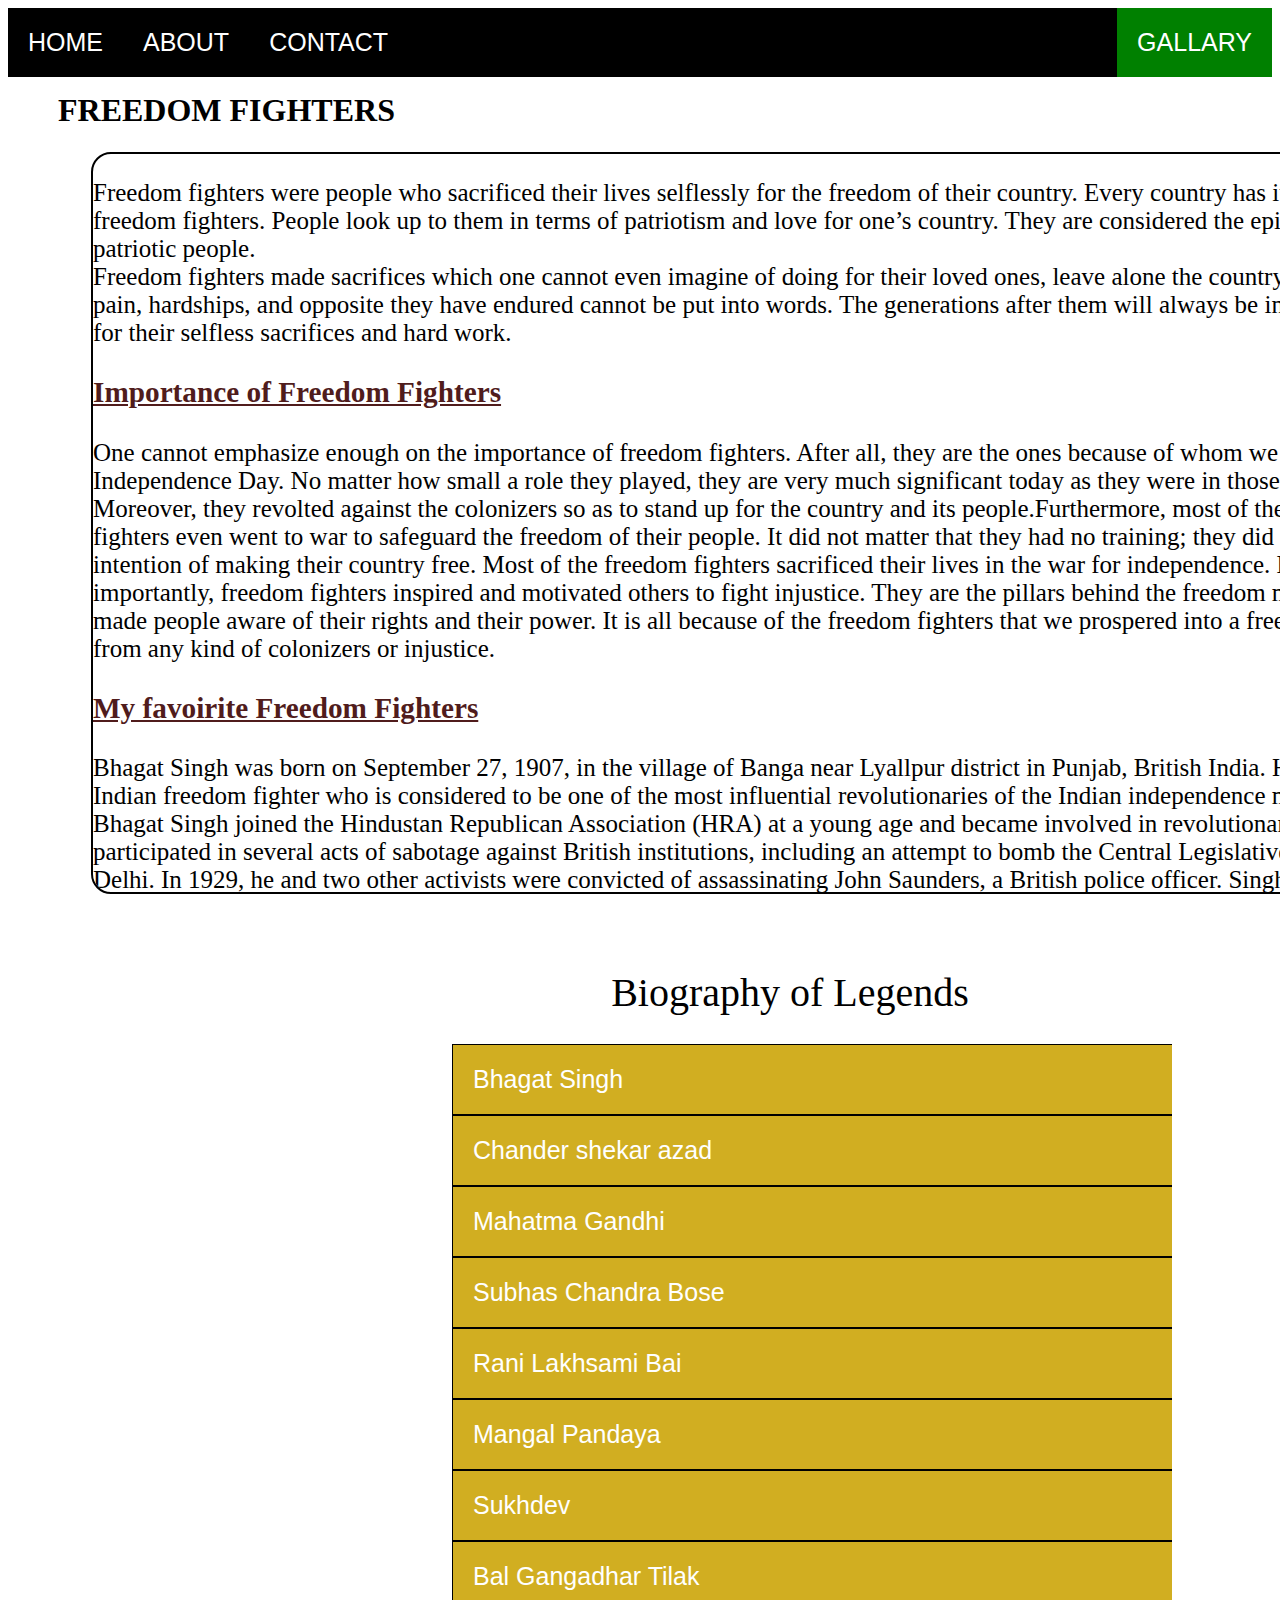
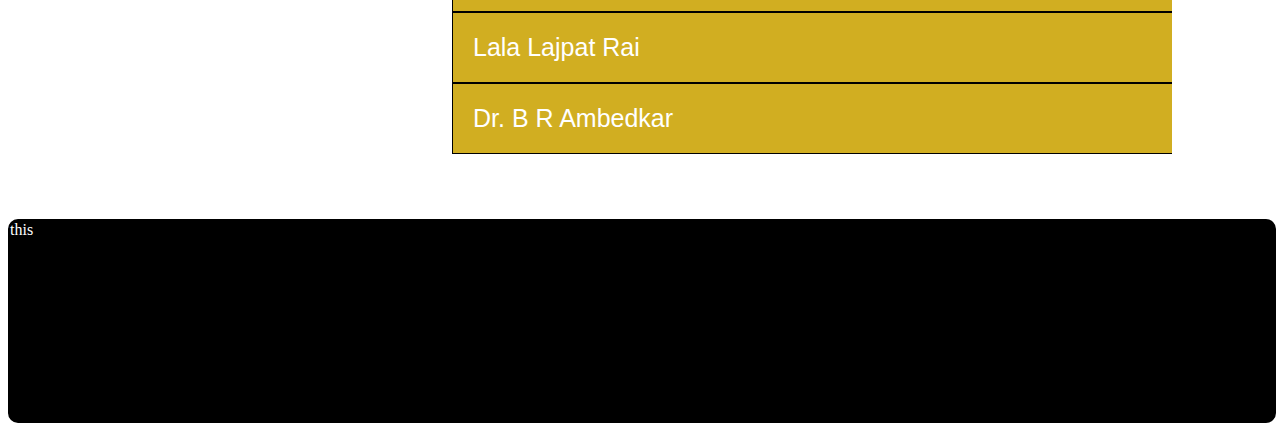
<file: index.html>
<!DOCTYPE html>
<html lang="en">
<head>
    <meta charset="UTF-8">
    <meta http-equiv="X-UA-Compatible" content="IE=edge">
    <meta name="viewport" content="width=device-width, initial-scale=1.0">
    <title>Document</title>
    <link rel="stylesheet" href="mystyle.css">
</head>
<body>
    <header>
        <nav>
        <ul>
            <li><a href="#home">HOME</a></li>
            <li><a href="#about">ABOUT</a></li>
            <li><a href="#contact">CONTACT</a></li>
            <li style="float: right;" class="active"><a href="#Gallary">GALLARY</a></li>
        </ul>
        </nav>
    </header>
    <div class="contain">
        <h1> FREEDOM FIGHTERS</h1>
    </div>
    <div class="main"> <p>Freedom fighters were people who sacrificed their 
        lives selflessly for the freedom of their country. Every country has
         its fair share of freedom fighters. People look up to them in terms
          of patriotism and love for one’s country. 
        They are considered the epitome of patriotic people.<br>
        Freedom fighters made sacrifices which one cannot even imagine 
        of doing for their loved ones, leave alone the country. The amount 
        of pain, hardships, and opposite they have endured cannot be put 
        into words. The generations after them will always be indebted to 
        them for their selfless sacrifices and hard work.<br>
        <h3 style="color: rgb(80, 28, 28); font-family: cursive;" ><u><b>Importance of Freedom Fighters</b></u></h3>
        One cannot emphasize enough on the importance of freedom fighters. 
        After all, they are the ones because of whom we celebrate Independence
         Day. No matter how small a role they played, they are very much significant
          today as they were in those times. Moreover, they revolted against the colonizers
           so as to stand up for the country and its people.Furthermore, most of the freedom 
           fighters even went to war to safeguard the freedom of 
        their people. It did not matter that they had no training; they did it for the pure intention
         of making their country free. Most of the freedom fighters sacrificed their lives in the war for independence.
         Most importantly, freedom fighters inspired and motivated others to fight injustice. They are the pillars
          behind the freedom movement. They made people aware of their rights and their power. It is all because of 
          the freedom fighters that we prospered into a free country free from any kind of colonizers or injustice.
          <h3 style="color: rgb(80, 28, 28); font-family: cursive;" ><u><b>My favoirite Freedom Fighters</b></u></h3>
          Bhagat Singh was born on September 27, 1907, in the village of Banga near Lyallpur district in Punjab, 
          British India. He was an Indian freedom fighter who is considered to be one of the most influential 
          revolutionaries of the Indian independence movement. Bhagat Singh joined the Hindustan Republican Association 
          (HRA) at a young age and became involved in revolutionary activities. He participated in several acts of sabotage 
          against British institutions, including an attempt to bomb the Central Legislative Assembly in Delhi. In 1929, he 
          and two other activists were convicted of assassinating John Saunders, a British police officer. Singh was executed by
           hanging on March 23, 1931, at Lahore jail at the age of 23. Despite his short life, Bhagat Singh left a lasting legacy
            in the struggle for Indian independence. He is revered by many as a martyr and symbol of resistance to British colonialism
             in India. His example continues to inspire new generations of activists worldwide.
        
        </p></div>
        <div class="bh"></div>
        <div class="gn"></div>
        <div class="ch"></div>
        <div class="footer">
            <nav>
                <ul>
           <li style="background-color: rgb(209, 174, 33); width: 100%; border: 1px solid black;"> <a href="file:///E:/freedom/gallary.html#photo">Bhagat Singh</a></li>
           <li style="background-color: rgb(209, 174, 33); width: 100%; border: 1px solid black;"><a href="file:///E:/freedom/chander.html">Chander shekar azad</a></li>
           <li style="background-color: rgb(209, 174, 33); width: 100%; border: 1px solid black;"><a href="file:///E:/freedom/gn.html">Mahatma Gandhi</a></li>
           <li style="background-color: rgb(209, 174, 33); width: 100%; border: 1px solid black;"><a href="file:///E:/freedom/subash.html#photo">Subhas Chandra Bose</a></li>
           <li style="background-color: rgb(209, 174, 33); width: 100%; border: 1px solid black;"><a href="file:///E:/freedom/rani.html">Rani Lakhsami Bai</a></li>
           <li style="background-color: rgb(209, 174, 33); width: 100%; border: 1px solid black;"><a href="file:///E:/freedom/mangal.html">Mangal Pandaya</a></li>
           <li style="background-color: rgb(209, 174, 33); width: 100%; border: 1px solid black;"><a href="file:///E:/freedom/sukh.html">Sukhdev</a></li>
           <li style="background-color: rgb(209, 174, 33); width: 100%; border: 1px solid black;"><a href="file:///E:/freedom/bal.html">Bal Gangadhar Tilak</a></li>
           <li style="background-color: rgb(209, 174, 33); width: 100%; border: 1px solid black;"><a href="file:///E:/freedom/lal.html">Lala Lajpat Rai</a></li>
           <li style="background-color: rgb(209, 174, 33); width: 100%; border: 1px solid black;"><a href="file:///E:/freedom/dr.html">Dr. B R Ambedkar</a></li>

        </ul>
    </nav>
        </div>
        <div class="bio"><p>Biography of Legends</p></div>
        <div class="foot"> this</div>
</body>
</html>
</file>
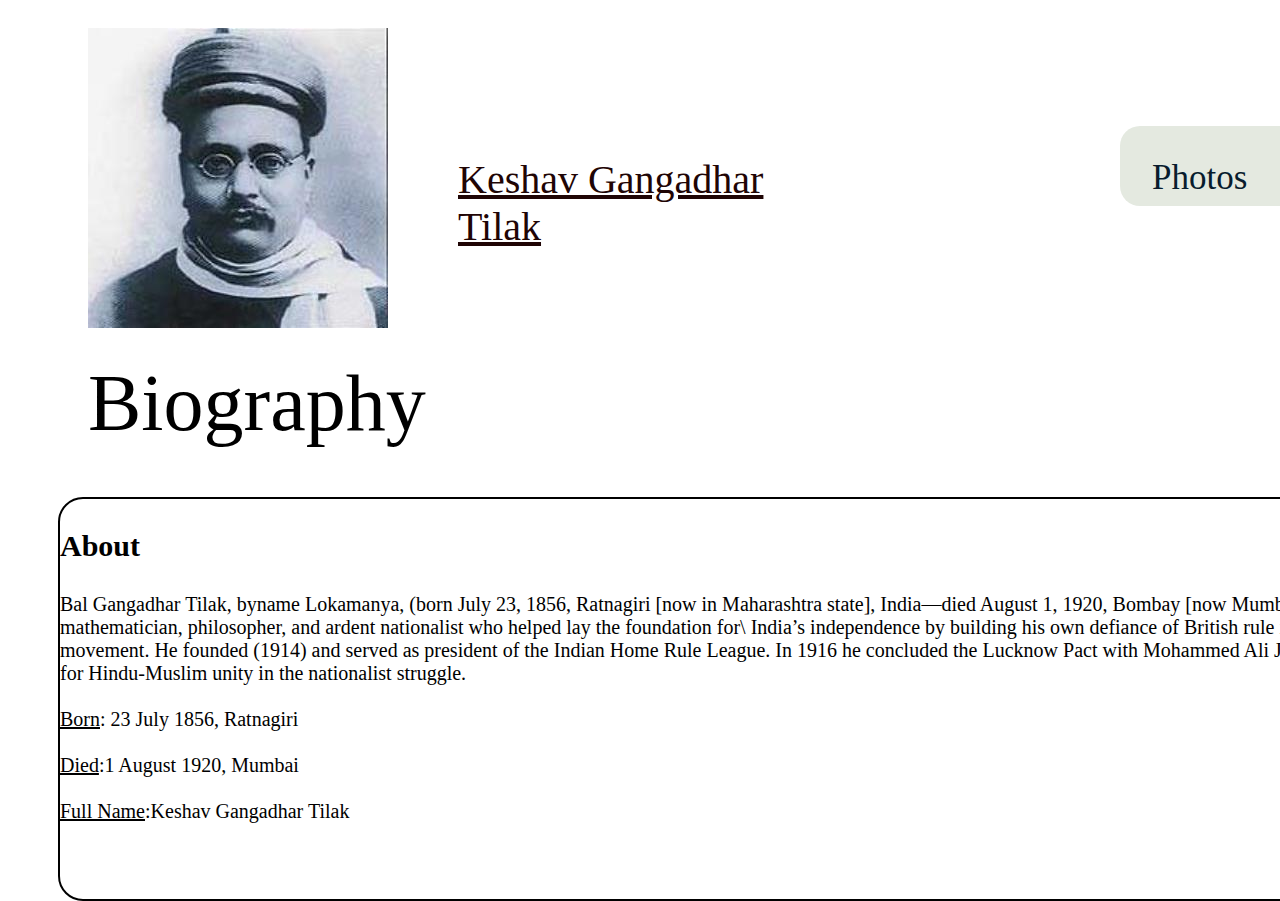
<file: bal.html>
<!DOCTYPE html>
<html lang="en">
<head>
    <meta charset="UTF-8">
    <meta http-equiv="X-UA-Compatible" content="IE=edge">
    <meta name="viewport" content="width=device-width, initial-scale=1.0">
    <title>Bal Gangadar Tilak</title>
    <link rel="stylesheet" href="bg.css">
</head>
<body>
    <div class="contain">
        <h3 style="font-size: 30px;">About</h3>
        <p style="font-size: 20px;">
            Bal Gangadhar Tilak, byname Lokamanya, (born July 23, 1856, Ratnagiri [now in Maharashtra state], India—died August 1, 1920, Bombay [now Mumbai]), scholar, mathematician, philosopher, and ardent nationalist who helped lay the foundation for\
             India’s independence by building his own defiance of British rule into a national movement. He founded (1914) and served as president of the Indian Home Rule League. In 1916 he concluded the Lucknow Pact with Mohammed Ali Jinnah, which provided for Hindu-Muslim unity in the nationalist struggle.
            <br><br>
            <u>Born</u>: 23 July 1856, Ratnagiri
            <br><br>
            <u>Died</u>:1 August 1920, Mumbai
            <br><br>
            <u>Full Name</u>:Keshav Gangadhar Tilak
        </p>

    </div>
    
    
    
    
    
    
    
    
    <div class="b">Biography</div>

<div class="bg">
    <img src="nb.jpg">
</div>
<div class="gal">
    <nav>
        <ul>
            <li class="line"><a href="#photo">Photos</a></li>
            <li class="line"><a href="contact">Contact</a></li>
            <li class="line"><a href="information">Information</a></li>

        </ul>


    </nav>
</div>
    <div class="bha"><p><u>Keshav Gangadhar Tilak</u></p></div>
    
</body>
</html>
</file>
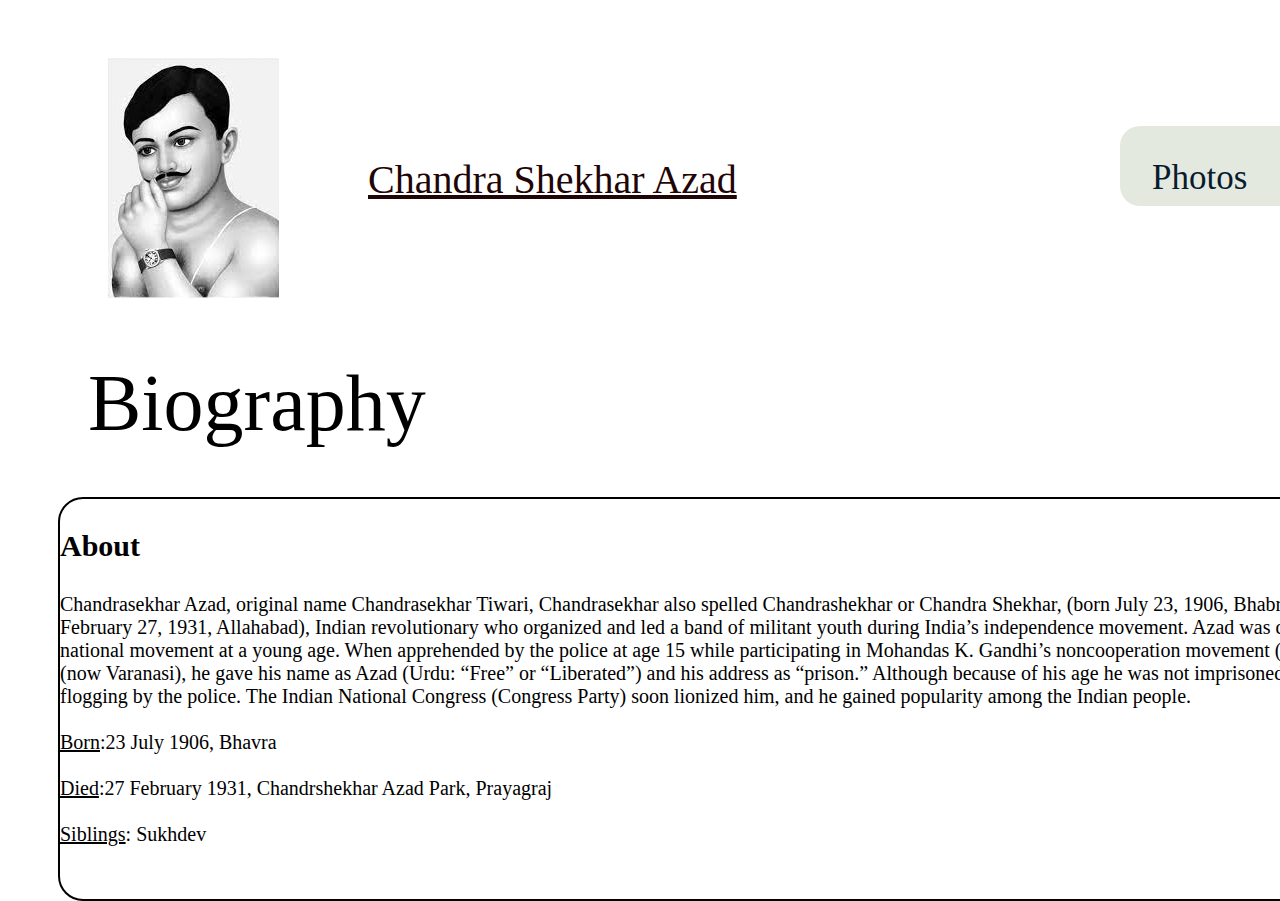
<file: chander.html>
<!DOCTYPE html>
<html lang="en">
<head>
    <meta charset="UTF-8">
    <meta http-equiv="X-UA-Compatible" content="IE=edge">
    <meta name="viewport" content="width=device-width, initial-scale=1.0">
    <title>azad chander shekar </title>
    <link rel="stylesheet" href="astyle.css">
</head>
<body>

    <div class="contain">
        <h3 style="font-size: 30px;">About</h3>
        <p style="font-size: 20px;">
            Chandrasekhar Azad, original name Chandrasekhar Tiwari, Chandrasekhar also spelled Chandrashekhar or Chandra Shekhar, (born July 23, 1906, Bhabra, India—died February 27, 1931, Allahabad), Indian revolutionary who organized and led a band of militant youth during India’s independence movement.

            Azad was drawn into the Indian national movement at a young age. When apprehended by the police at age 15 while participating in Mohandas K. Gandhi’s noncooperation movement (1920–22) at Banares (now Varanasi), he gave his name as Azad (Urdu: “Free” or “Liberated”) and his address as “prison.” Although because of his age he was not imprisoned, he was given a severe flogging by the police. The Indian National Congress (Congress Party) soon lionized him, and he gained popularity among the Indian people.
            <br><br>
            <u>Born</u>:23 July 1906, Bhavra
            <br><br>
            <u>Died</u>:27 February 1931, Chandrshekhar Azad Park, Prayagraj
            <br><br>
            <u>Siblings</u>: Sukhdev
        </p>

    </div>
    
    
    
    
    
    
    
    
    <div class="b">Biography</div>

<div class="bg">
    <img src="ch.jpg">
</div>
<div class="gal">
    <nav>
        <ul>
            <li class="line"><a href="#photo">Photos</a></li>
            <li class="line"><a href="contact">Contact</a></li>
            <li class="line"><a href="information">Information</a></li>

        </ul>


    </nav>
</div>
    <div class="bha"><p><u>Chandra Shekhar Azad</u></p></div>
    
</body>
</html>
</file>
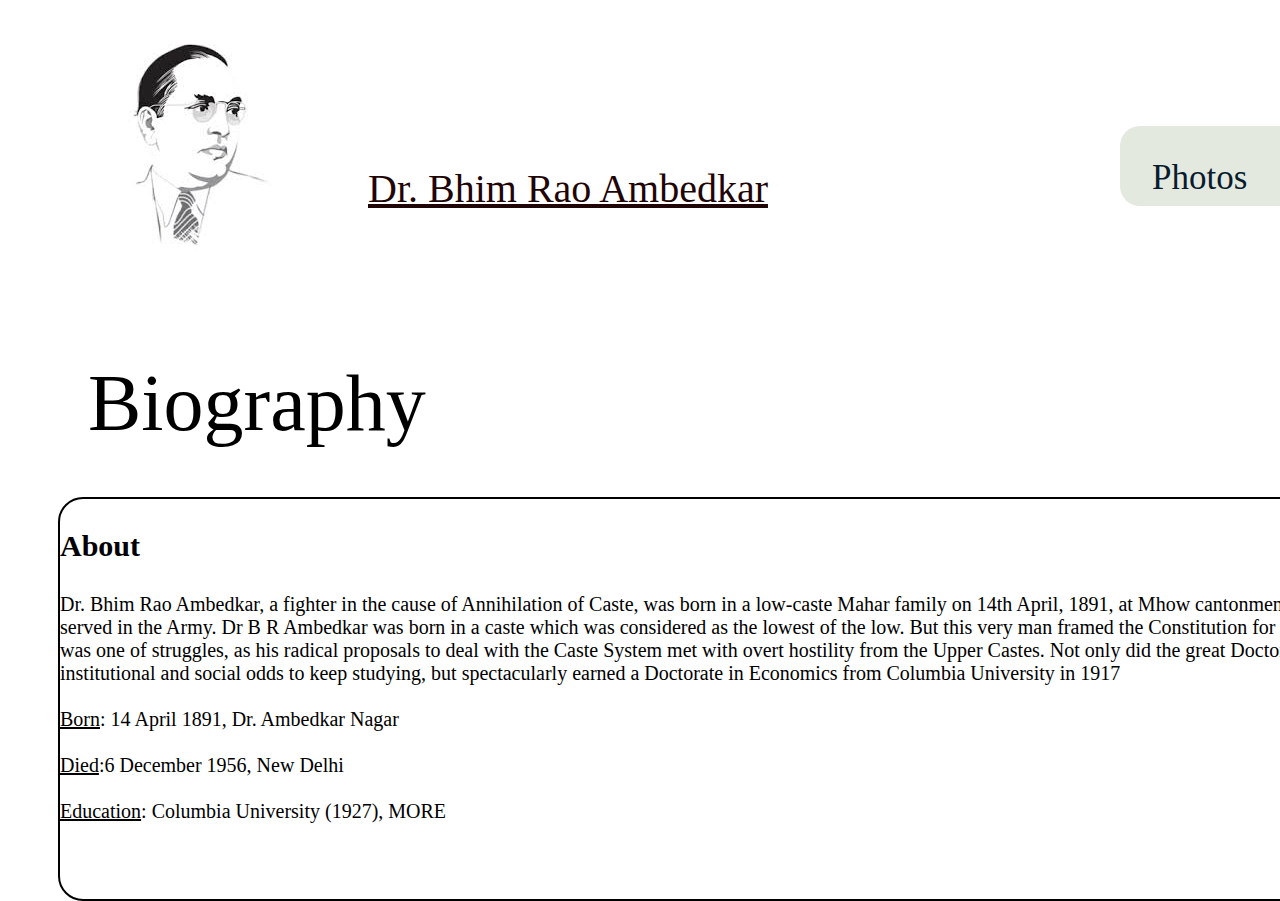
<file: dr.html>
<!DOCTYPE html>
<html lang="en">
<head>
    <meta charset="UTF-8">
    <meta http-equiv="X-UA-Compatible" content="IE=edge">
    <meta name="viewport" content="width=device-width, initial-scale=1.0">
    <title>Dr Ambedkar</title>
    <link rel="stylesheet" href="amb.css">
</head>
<body>
    <div class="contain">
        <h3 style="font-size: 30px;">About</h3>
        <p style="font-size: 20px;">
            Dr. Bhim Rao Ambedkar, a fighter in the cause of Annihilation of Caste, was born in a low-caste Mahar family on 14th April, 1891, at Mhow cantonment, where his father served in the Army. Dr B R Ambedkar was born in a caste which was considered as the lowest of the low.
             But this very man framed the Constitution for the country. His life was one of struggles, as his radical proposals to deal with the Caste System met with overt hostility from the Upper Castes. Not only did the great Doctor fight against all institutional and social odds to keep studying, but spectacularly earned a Doctorate in Economics from Columbia University in 1917
            <br><br>
            <u>Born</u>: 14 April 1891, Dr. Ambedkar Nagar
            <br><br>
            <u>Died</u>:6 December 1956, New Delhi
            <br><br>
            <u>Education</u>: Columbia University (1927), MORE 
        </p>

    </div>
    
    
    
    
    
    
    
    
    <div class="b">Biography</div>

<div class="bg">
    <img src="bv.jpg">
</div>
<div class="gal">
    <nav>
        <ul>
            <li class="line"><a href="#photo">Photos</a></li>
            <li class="line"><a href="contact">Contact</a></li>
            <li class="line"><a href="information">Information</a></li>

        </ul>


    </nav>
</div>
    <div class="bha"><p><u> Dr. Bhim Rao Ambedkar</u></p></div>
    
</body>
</html>
</file>
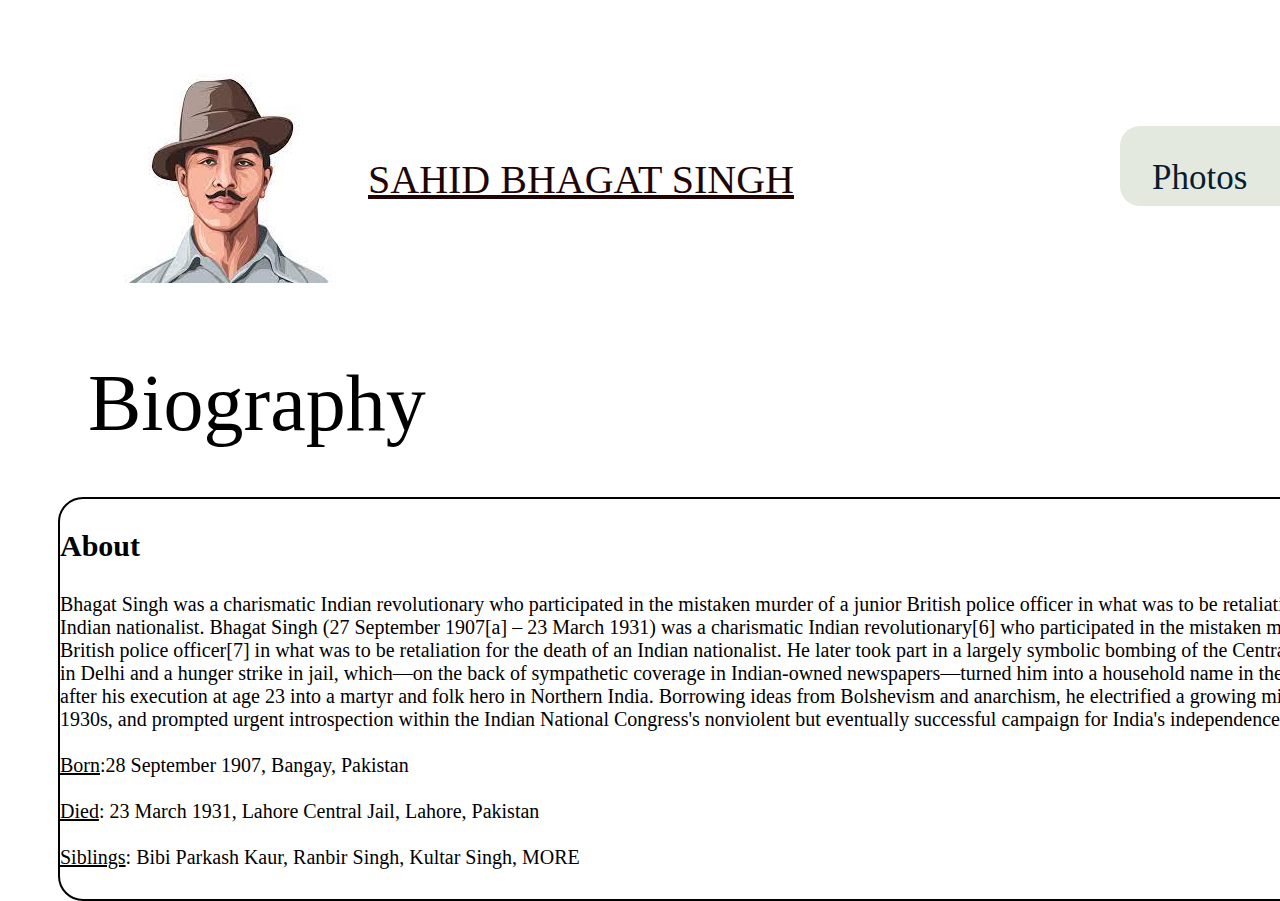
<file: gallary.html>
<!DOCTYPE html>
<html lang="en">
<head>
    <meta charset="UTF-8">
    <meta http-equiv="X-UA-Compatible" content="IE=edge">
    <meta name="viewport" content="width=device-width, initial-scale=1.0">
    <title>gallary</title>
<link rel="stylesheet" href="gstyle.css">
</head>
<body>
    <div class="contain">
        <h3 style="font-size: 30px;">About</h3>
        <p style="font-size: 20px;">Bhagat Singh was a charismatic Indian revolutionary who
             participated in the mistaken murder of a junior British police 
             officer in what was to be retaliation for the death of an Indian nationalist.
             Bhagat Singh (27 September 1907[a] – 23 March 1931) was a charismatic Indian 
             revolutionary[6] who participated in the mistaken murder of a junior British police
              officer[7] in what was to be retaliation for the death of an Indian nationalist.
              He later took part in a largely symbolic bombing of the Central Legislative Assembly
               in Delhi and a hunger strike in jail, which—on the back of sympathetic coverage in 
               Indian-owned newspapers—turned him into a household name in the Punjab region, and 
               after his execution at age 23 into a martyr and folk hero in Northern India.
                Borrowing ideas from Bolshevism and anarchism, he electrified a growing militancy in India 
                in the 1930s, and prompted urgent introspection within the Indian National Congress's nonviolent but eventually successful campaign for India's independence.
            <br><br>
            <u>Born</u>:28 September 1907, Bangay, Pakistan
            <br><br>
            <u>Died</u>: 23 March 1931, Lahore Central Jail, Lahore, Pakistan
            <br><br>
            <u>Siblings</u>: Bibi Parkash Kaur, Ranbir Singh, Kultar Singh, MORE
        </p>

    </div>
    
    
    
    
    
    
    
    
    <div class="b">Biography</div>

<div class="bg">
    <img src="pk.jpg">
</div>
<div class="gal">
    <nav>
        <ul>
            <li class="line"><a href="#photo">Photos</a></li>
            <li class="line"><a href="contact">Contact</a></li>
            <li class="line"><a href="information">Information</a></li>

        </ul>


    </nav>
</div>
    <div class="bha"><p><u>SAHID BHAGAT SINGH</u></p></div>
</body>
</html>
</file>
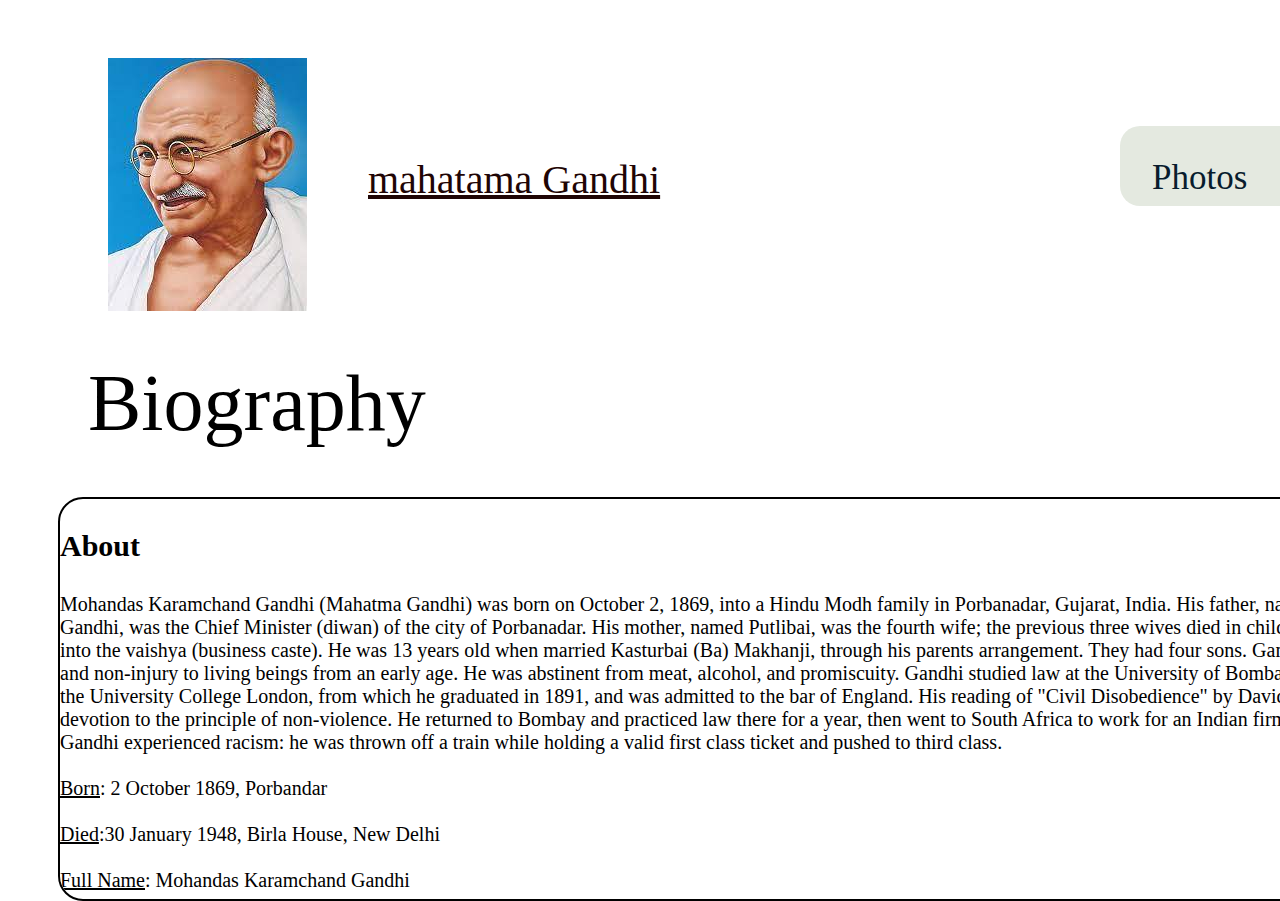
<file: gn.html>
<!DOCTYPE html>
<html lang="en">
<head>
    <meta charset="UTF-8">
    <meta http-equiv="X-UA-Compatible" content="IE=edge">
    <meta name="viewport" content="width=device-width, initial-scale=1.0">
    <title>mahatama Gandhi </title>
    <link rel="stylesheet" href="ga.css">
</head>
<body>
    <div class="contain">
        <h3 style="font-size: 30px;">About</h3>
        <p style="font-size: 20px;">
            Mohandas Karamchand Gandhi (Mahatma Gandhi) was born on October 2, 1869, into a Hindu Modh family in Porbanadar, Gujarat, India. His father, named Karamchand Gandhi, was the Chief Minister (diwan) of the city of Porbanadar. His mother, named Putlibai, was the fourth wife; the previous three wives died in childbirth. Gandhi was born into the vaishya (business caste). He was 13 years old when married Kasturbai (Ba) Makhanji, through his parents arrangement. They had four sons. Gandhi learned tolerance and non-injury to living beings from an early age. He was abstinent from meat, alcohol, and promiscuity.

            Gandhi studied law at the University of Bombay for one year, then at the University College London, from which he graduated in 1891, and was admitted to the bar of England. His reading of "Civil Disobedience" by David Thoreau inspired his devotion to the principle of non-violence. He returned to Bombay and practiced law there for a year, then went to South Africa to work for an Indian firm in Natal. There Gandhi experienced racism: he was thrown off a train while holding a valid first class ticket and pushed to third class.
            
            <br><br>
            <u>Born</u>: 2 October 1869, Porbandar
            <br><br>
            <u>Died</u>:30 January 1948, Birla House, New Delhi
            <br><br>
            <u>Full Name</u>: Mohandas Karamchand Gandhi
        </p>

    </div>
    
    
    
    
    
    
    
    
    <div class="b">Biography</div>

<div class="bg">
    <img src="gh.jpg">
</div>
<div class="gal">
    <nav>
        <ul>
            <li class="line"><a href="#photo">Photos</a></li>
            <li class="line"><a href="contact">Contact</a></li>
            <li class="line"><a href="information">Information</a></li>

        </ul>


    </nav>
</div>
    <div class="bha"><p><u>mahatama Gandhi</u></p></div>
    
</body>
</html>
</file>
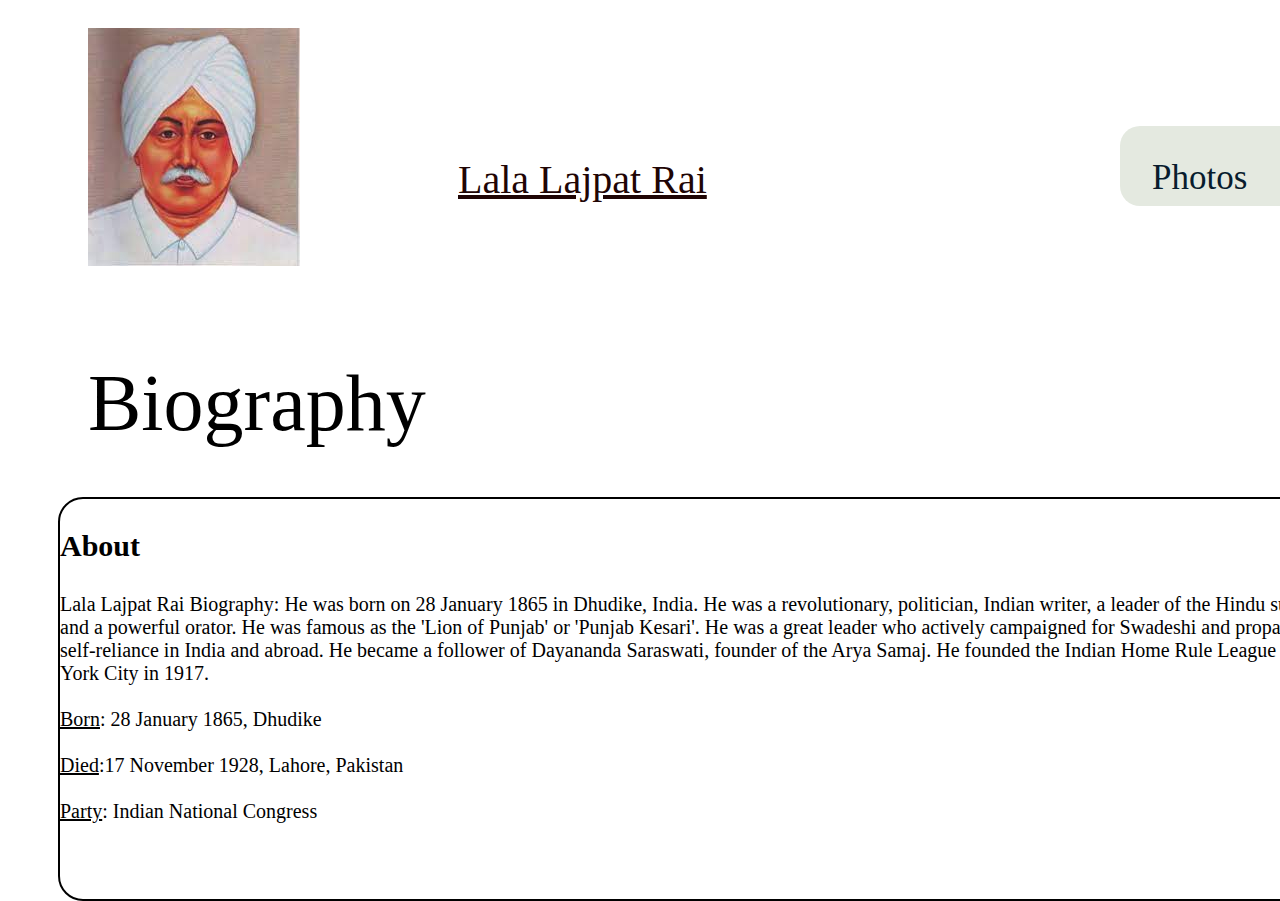
<file: lal.html>
<!DOCTYPE html>
<html lang="en">
<head>
    <meta charset="UTF-8">
    <meta http-equiv="X-UA-Compatible" content="IE=edge">
    <meta name="viewport" content="width=device-width, initial-scale=1.0">
    <title>Lala Lajpat Rai</title>
    <link rel="stylesheet" href="bg.css">
</head>
<body>
    <div class="contain">
        <h3 style="font-size: 30px;">About</h3>
        <p style="font-size: 20px;">
            Lala Lajpat Rai Biography: He was born on 28 January 1865 in Dhudike, India. He was a revolutionary, politician, Indian writer, a leader of the Hindu supremacy movement, and a powerful orator. He was famous as the 'Lion of Punjab' or 'Punjab Kesari'.

He was a great leader who actively campaigned for Swadeshi and propagated the message of self-reliance in India and abroad. He became a follower of Dayananda Saraswati, founder of the Arya Samaj. He founded the Indian Home Rule League of America in New York City in 1917. 
            <br><br>
            <u>Born</u>:  28 January 1865, Dhudike
            <br><br>
            <u>Died</u>:17 November 1928, Lahore, Pakistan
            <br><br>
            <u>Party</u>: Indian National Congress
        </p>

    </div>
    
    
    
    
    
    
    
    
    <div class="b">Biography</div>

<div class="bg">
    <img src="lala.jpg">
</div>
<div class="gal">
    <nav>
        <ul>
            <li class="line"><a href="#photo">Photos</a></li>
            <li class="line"><a href="contact">Contact</a></li>
            <li class="line"><a href="information">Information</a></li>

        </ul>


    </nav>
</div>
    <div class="bha"><p><u>Lala Lajpat Rai</u></p></div>
    
</body>
</html>
</file>
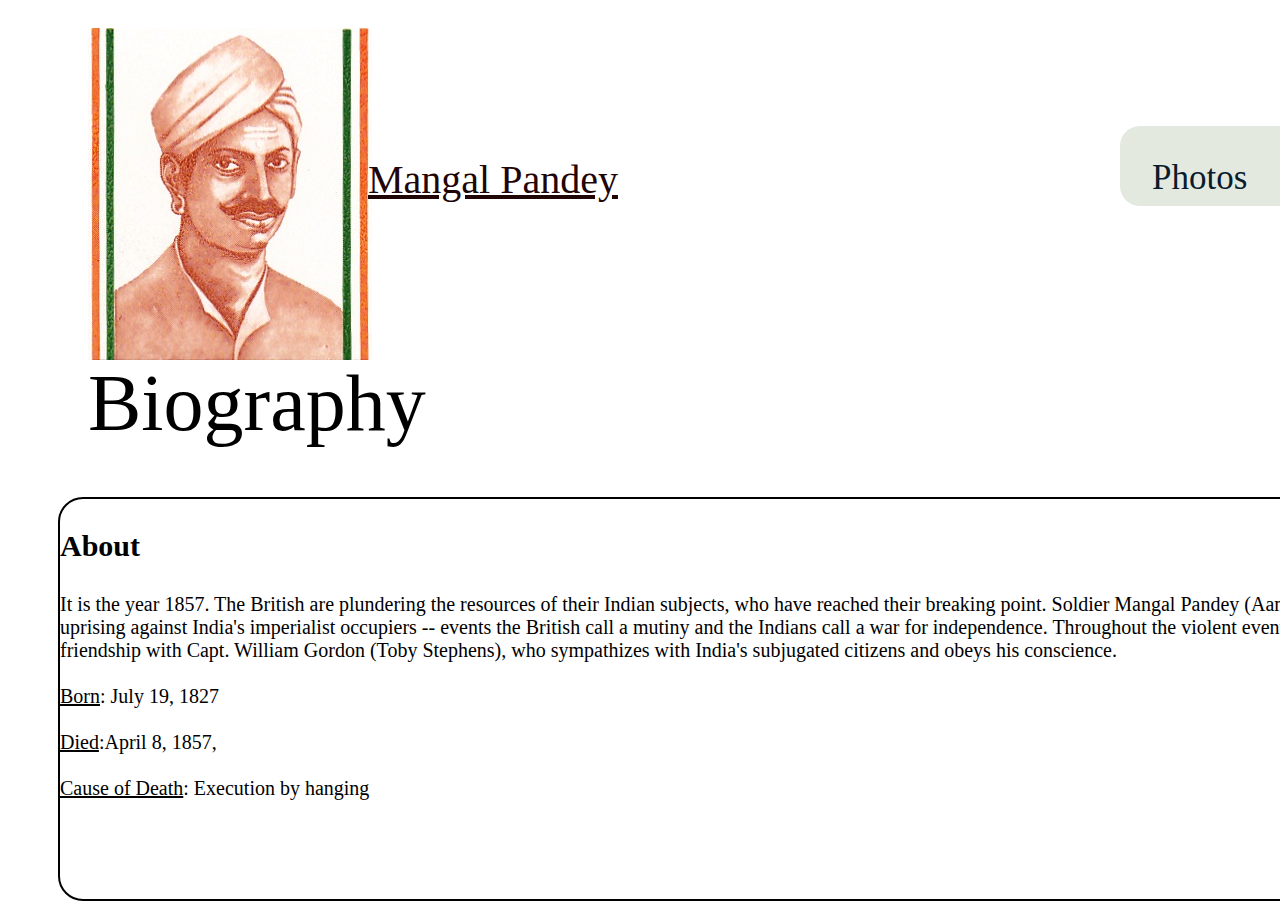
<file: mangal.html>
<!DOCTYPE html>
<html lang="en">
<head>
    <meta charset="UTF-8">
    <meta http-equiv="X-UA-Compatible" content="IE=edge">
    <meta name="viewport" content="width=device-width, initial-scale=1.0">
    <title>mahatama Gandhi </title>
    <link rel="stylesheet" href="mp.css">
</head>
<body>
    <div class="contain">
        <h3 style="font-size: 30px;">About</h3>
        <p style="font-size: 20px;">
            It is the year 1857. The British are plundering the resources of their Indian subjects, who have reached their breaking point. Soldier Mangal Pandey (Aamir Khan) leads an uprising against India's imperialist occupiers -- 
            events the British call a mutiny and the Indians call a war for independence. Throughout the violent events, Mangal maintains a friendship with Capt. William Gordon (Toby Stephens), who sympathizes with India's subjugated citizens and obeys his conscience. 
            
            <br><br>
            <u>Born</u>: July 19, 1827
            <br><br>
            <u>Died</u>:April 8, 1857,
            <br><br>
            <u>Cause of Death</u>: 	Execution by hanging
        </p>

    </div>
    
    
    
    
    
    
    
    
    <div class="b">Biography</div>

<div class="bg">
    <img src="mn.jpg">
</div>
<div class="gal">
    <nav>
        <ul>
            <li class="line"><a href="#photo">Photos</a></li>
            <li class="line"><a href="contact">Contact</a></li>
            <li class="line"><a href="information">Information</a></li>

        </ul>


    </nav>
</div>
    <div class="bha"><p><u>Mangal Pandey</u></p></div>
    
</body>
</html>
</file>
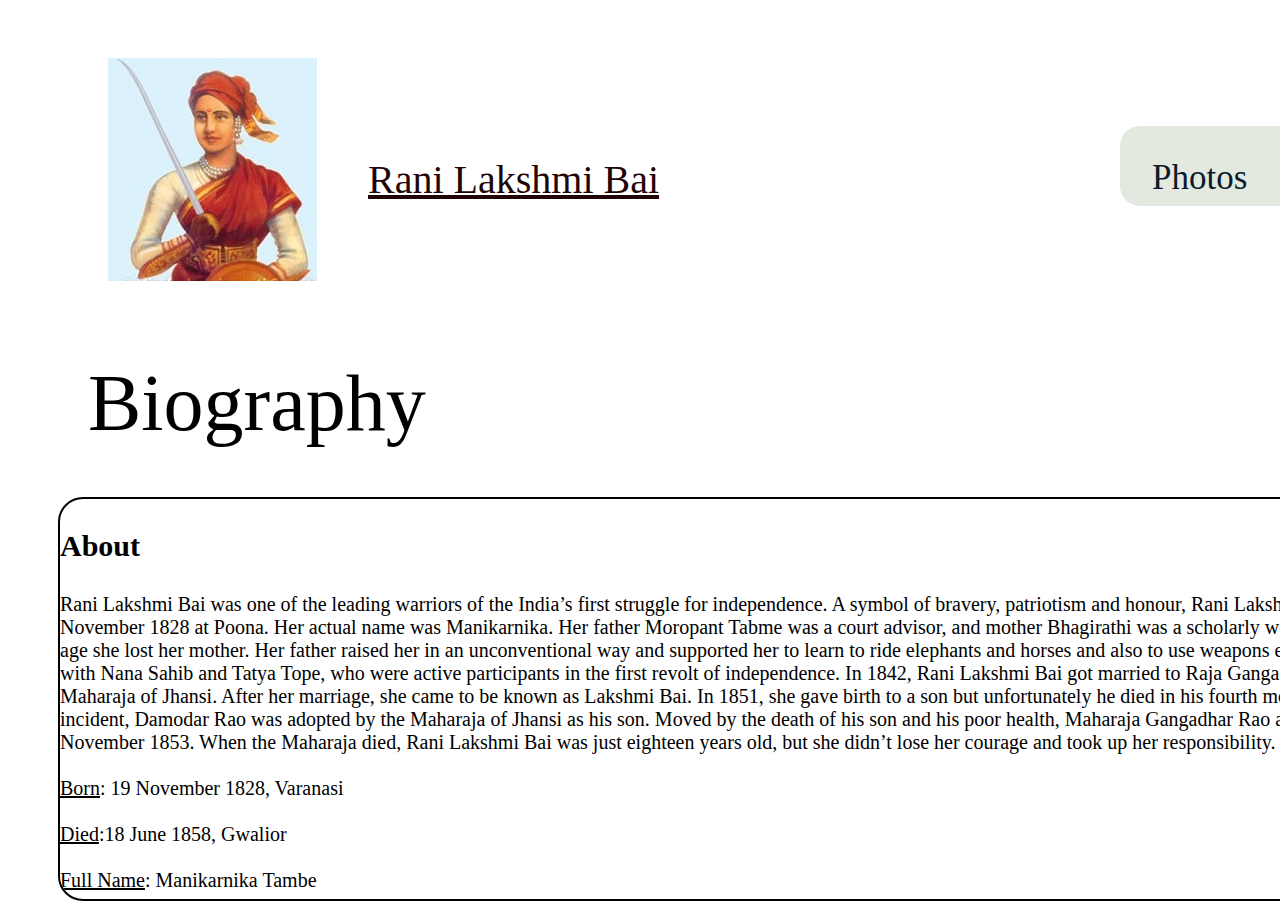
<file: rani.html>
<!DOCTYPE html>
<html lang="en">
<head>
    <meta charset="UTF-8">
    <meta http-equiv="X-UA-Compatible" content="IE=edge">
    <meta name="viewport" content="width=device-width, initial-scale=1.0">
    <title>Rani Lakshmi Bai</title>
    <link rel="stylesheet" href="j.css">
</head>
<body>
    <div class="contain">
        <h3 style="font-size: 30px;">About</h3>
        <p style="font-size: 20px;">
            Rani Lakshmi Bai was one of the leading warriors of the India’s first struggle for independence. A symbol of bravery, patriotism and honour, Rani Lakshmi Bai was born on 19 November 1828 at Poona. Her actual name was Manikarnika. Her father Moropant Tabme was a court advisor, and mother Bhagirathi was a scholarly woman. At a very early age she lost her mother. Her father raised her in an unconventional way and supported her to learn to ride elephants and horses and also to use weapons effectively. She grew up with Nana Sahib and Tatya Tope, who were active participants in the first revolt of independence.

            In 1842, Rani Lakshmi Bai got married to Raja Gangadhar Rao who was the Maharaja of Jhansi. After her marriage, she came to be known as Lakshmi Bai. In 1851, she gave birth to a son but unfortunately he died in his fourth month. After this tragic incident, Damodar Rao was adopted by the Maharaja of Jhansi as his son. Moved by the death of his son and his poor health, Maharaja Gangadhar Rao also died on 21 November 1853. When the Maharaja died, Rani Lakshmi Bai was just eighteen years old, but she didn’t lose her courage and took up her responsibility.
            <br><br>
            <u>Born</u>: 19 November 1828, Varanasi
            <br><br>
            <u>Died</u>:18 June 1858, Gwalior
            <br><br>
            <u>Full Name</u>: Manikarnika Tambe
        </p>

    </div>
    
    
    
    
    
    
    
    
    <div class="b">Biography</div>

<div class="bg">
    <img src="hel.jpg">
</div>
<div class="gal">
    <nav>
        <ul>
            <li class="line"><a href="#photo">Photos</a></li>
            <li class="line"><a href="contact">Contact</a></li>
            <li class="line"><a href="information">Information</a></li>

        </ul>


    </nav>
</div>
    <div class="bha"><p><u>Rani Lakshmi Bai</u></p></div>
</body>
</html>
</file>
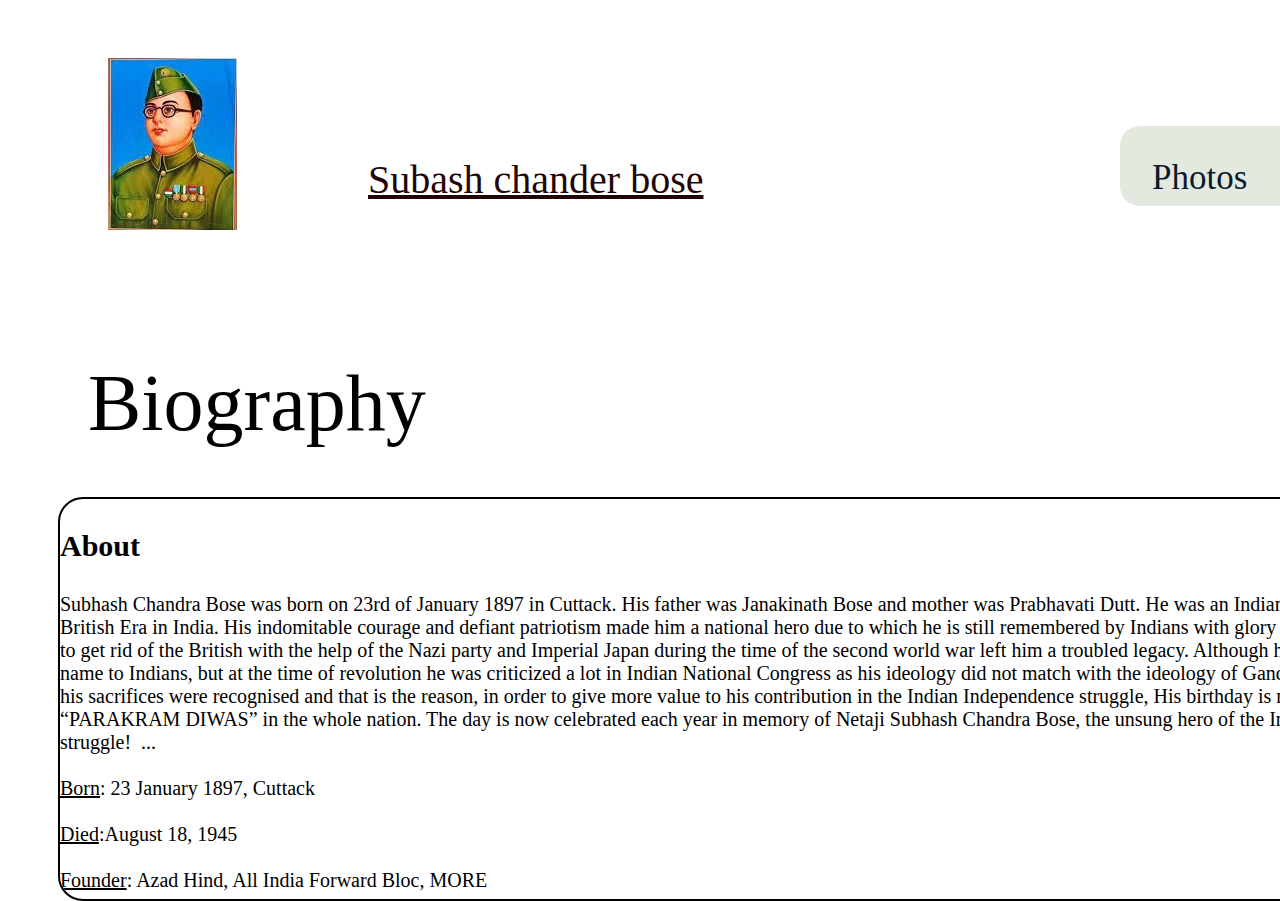
<file: subash.html>
<!DOCTYPE html>
<html lang="en">
<head>
    <meta charset="UTF-8">
    <meta http-equiv="X-UA-Compatible" content="IE=edge">
    <meta name="viewport" content="width=device-width, initial-scale=1.0">
    <title>Subash chander bose</title>
    <link rel="stylesheet" href="sc.css">
</head>
<body>
    <div class="contain">
        <h3 style="font-size: 30px;">About</h3>
        <p style="font-size: 20px;">
            Subhash Chandra Bose was born on 23rd of January 1897 in Cuttack. His father was
             Janakinath Bose and mother was Prabhavati Dutt. He was an Indian revolutionary during 
             British Era in India. His indomitable courage and defiant patriotism made him a national 
             hero due to which he is still remembered by Indians with glory and prid...
             His attempts to get rid of the British with the help of the Nazi party and Imperial Japan during the time of the second world war left him a troubled legacy.

Although he is now a well-known name to Indians, but at the time of revolution he was criticized a lot in Indian National Congress as his ideology did not match with the ideology of Gandhi, but sooner or later his sacrifices were recognised and that is the reason, in order to give more value to his contribution in the Indian Independence struggle, His birthday is now celebrated as “PARAKRAM DIWAS” in the whole nation. The day is now celebrated each year in memory of Netaji Subhash Chandra Bose, the unsung hero of the Indian independence struggle!  ...
            <br><br>
            <u>Born</u>: 23 January 1897, Cuttack
            <br><br>
            <u>Died</u>:August 18, 1945
            <br><br>
            <u>Founder</u>:  Azad Hind, All India Forward Bloc, MORE
        </p>

    </div>
    
    
    
    
    
    
    
    
    <div class="b">Biography</div>

<div class="bg">
    <img src="ft.jpg">
</div>
<div class="gal">
    <nav>
        <ul>
            <li class="line"><a href="#photo">Photos</a></li>
            <li class="line"><a href="contact">Contact</a></li>
            <li class="line"><a href="information">Information</a></li>

        </ul>


    </nav>
</div>
    <div class="bha"><p><u>Subash chander bose</u></p></div>
</body>
</html>
</file>
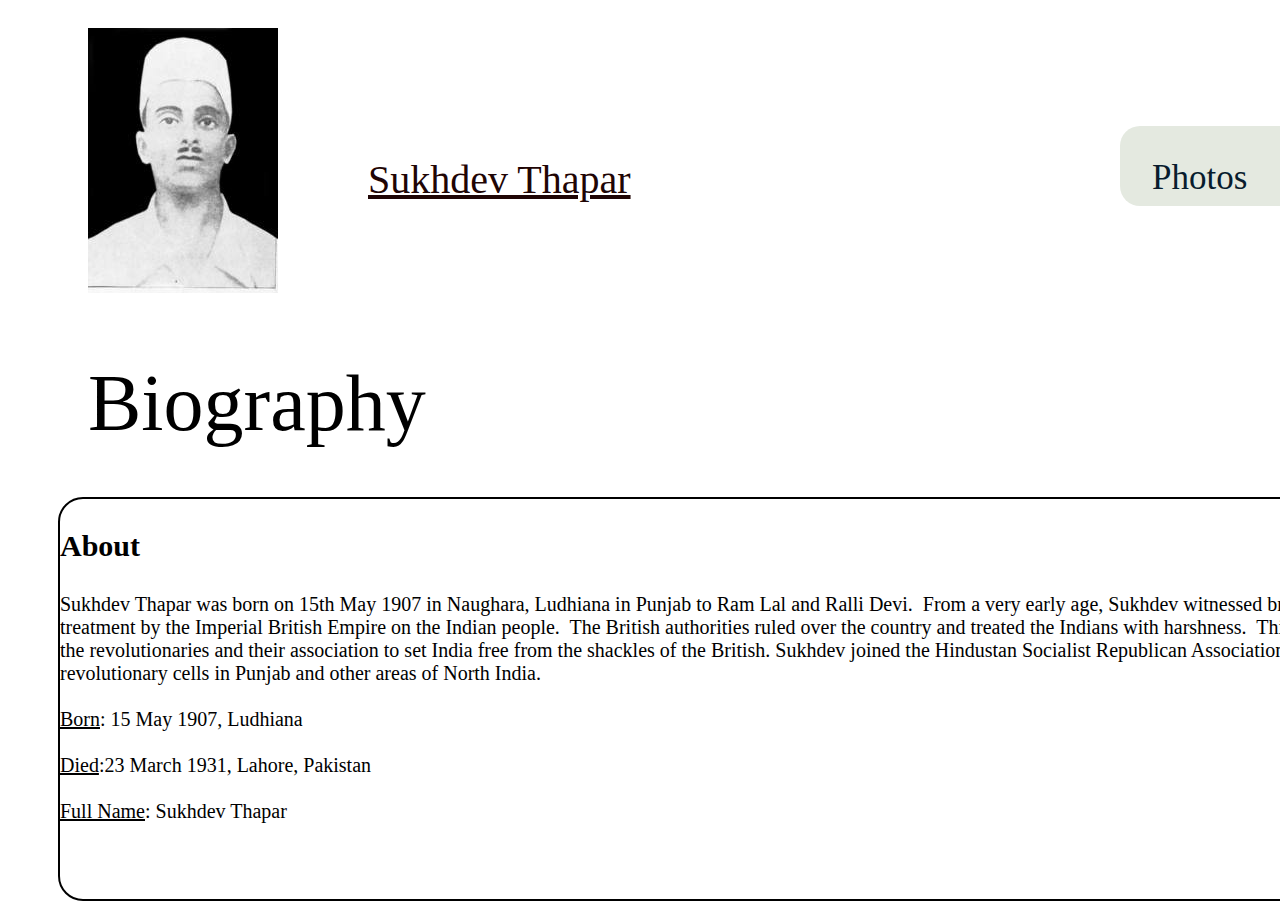
<file: sukh.html>
<!DOCTYPE html>
<html lang="en">
<head>
    <meta charset="UTF-8">
    <meta http-equiv="X-UA-Compatible" content="IE=edge">
    <meta name="viewport" content="width=device-width, initial-scale=1.0">
    <title>Sukhdev </title>
    <link rel="stylesheet" href="sd.css">
</head>
<body>
    <div class="contain">
        <h3 style="font-size: 30px;">About</h3>
        <p style="font-size: 20px;">
            Sukhdev Thapar was born on 15th May 1907 in Naughara, Ludhiana in Punjab to Ram Lal and Ralli Devi. 

            From a very early age, Sukhdev witnessed brutal and harsh treatment by the Imperial British Empire on the Indian people. 
            
            The British authorities ruled over the country and treated the Indians with harshness. 
            
            This led Sukhdev to join the revolutionaries and their association to set India free from the shackles of the British.
            
            Sukhdev joined the Hindustan Socialist Republican Association and organized revolutionary cells in Punjab and other areas of North India. 
            
            <br><br>
            <u>Born</u>: 15 May 1907, Ludhiana
            <br><br>
            <u>Died</u>:23 March 1931, Lahore, Pakistan
            <br><br>
            <u>Full Name</u>: Sukhdev Thapar
        </p>

    </div>
    
    
    
    
    
    
    
    
    <div class="b">Biography</div>

<div class="bg">
    <img src="sdd.jpeg">
</div>
<div class="gal">
    <nav>
        <ul>
            <li class="line"><a href="#photo">Photos</a></li>
            <li class="line"><a href="contact">Contact</a></li>
            <li class="line"><a href="information">Information</a></li>

        </ul>


    </nav>
</div>
    <div class="bha"><p><u>Sukhdev Thapar</u></p></div>
    
</body>
</html>
</file>
<file: mystyle.css>
ul{
    list-style-type: none;
    margin: 0;
    padding: 0;
   background-color: black;
   color: white;
   overflow: hidden;
}
li{
    float: left;
}
li a{
    display: block;
    padding: 20px;
    /* text-align: center; */
    text-decoration: none;
    color: white;
    font-family: Arial, Helvetica, sans-serif;
    font-size: 25px;
  
}
li a:hover{
    background-color: aqua;
}
.active{
    background-color: green;
}
.main{
   
    height: 82vh;
    width: 150vh;
    margin: 8px 83px;
    border-radius: 20px;  
    overflow: hidden;  
    border: 2px solid black;
    position: absolute;
    font-family: Baskerville Old Face;
    font-size: 25px;
f
}
h1{
    font-family: cursive;
    margin: 15px 50px;
}
.bh{
    background-image: url("pk.jpg");
   
    height: 220px;
    width: 225px;
    background-repeat: no-repeat;
    background-color: aqua;
position: absolute;
margin: -11px  1550px;
}
.gn{
    overflow: hidden;
    background-image: url("gan.jpg");
    background-size: contain;
    height: 220px;
    width: 176px;
    background-repeat: no-repeat;
    background-color: aqua;
position: absolute;
margin: 253px 1587px;

}
.ch{
    overflow: hidden;
    background-image: url("ch.jpg");
    background-size: contain;
    height: 220px;
    width: 176px;
    background-repeat: no-repeat;
    //background-color: aqua;
position: absolute;
margin: 518px 1600px;
}
.footer{
    //background-color: aqua;
    color: red;
    text-decoration: none;
    height: 50vh;
    width: 80vh;
    position: absolute;
    margin: 900px 444px;
}
.footer a{
    text-decoration: none;
}
.bio
{
    text-align: center;
    overflow: hidden;
    //background-color: aqua;
    height: 10vh;
    width: 50vh;
    margin: 800px 557px;
    //border: 5px dotted black;
    font-size: 40px;
}
.foot{
    background-color: black;
    color: white;
    height: 200px;
    width: 100%;
    border: 2px solid black;
    border-radius: 10px;
}
</file>
<file: bg.css>
.contain{
    overflow: hidden;
    height: 400px;
    width: 1411px;
    color: black;
    //background-color: red;
    position: absolute;
    margin: 489px 50px;
    border: 2px solid black;
    border-radius: 25px;

}
.b{
    //background-color: rgb(145, 115, 76);
    height: 50px;
    width: 60px;
    position: absolute;
    margin: 350px 80px;
    font-size: 80px;
    
}
.bg{
    position: absolute;
    margin: 20px 80px;
  
}
.gal{
    overflow: hidden;
    
    display: inline;
border-radius: 20px;
    //background-color: red;
    height: 80px;
    width: 590px;
    position: absolute;
    margin: 118px 1112px;
    //border: solid black;
    
}
ul{
    list-style-type: none;
    margin: 0;
    padding: 0;
   background-color: rgb(228, 233, 224);
    color: white;
    overflow: hidden;

}
li{
    float: left;
}
li a:hover{
    background-color: darkkhaki;

}
li a{
    display: inline-block;
    padding: 32px;
    text-decoration: none;
    font-size: 35px;
    color: rgb(8, 28, 46);
    font-family: Cambria, Cochin, Georgia, Times, 'Times New Roman', serif;
}
.bha{
    font-size: 40px;
    position: absolute;
    margin: 12vh 50vh;
    font-family: cursive;
   color: rgb(31, 5, 5);
}
</file>
<file: astyle.css>
.contain{
    overflow: hidden;
    height: 400px;
    width: 1411px;
    color: black;
    //background-color: red;
    position: absolute;
    margin: 489px 50px;
    border: 2px solid black;
    border-radius: 25px;

}
.b{
    //background-color: rgb(145, 115, 76);
    height: 50px;
    width: 60px;
    position: absolute;
    margin: 350px 80px;
    font-size: 80px;
    
}
.bg{
    position: absolute;
    margin: 50px 100px;
}
.gal{
    overflow: hidden;
    
    display: inline;
border-radius: 20px;
    //background-color: red;
    height: 80px;
    width: 590px;
    position: absolute;
    margin: 118px 1112px;
    //border: solid black;
    
}
ul{
    list-style-type: none;
    margin: 0;
    padding: 0;
   background-color: rgb(228, 233, 224);
    color: white;
    overflow: hidden;

}
li{
    float: left;
}
li a:hover{
    background-color: darkkhaki;

}
li a{
    display: inline-block;
    padding: 32px;
    text-decoration: none;
    font-size: 35px;
    color: rgb(8, 28, 46);
    font-family: Cambria, Cochin, Georgia, Times, 'Times New Roman', serif;
}
.bha{
    font-size: 40px;
    position: absolute;
    margin: 12vh 40vh;
    font-family: cursive;
   color: rgb(31, 5, 5);
}
</file>
<file: amb.css>
.contain{
    overflow: hidden;
    height: 400px;
    width: 1411px;
    color: black;
    //background-color: red;
    position: absolute;
    margin: 489px 50px;
    border: 2px solid black;
    border-radius: 25px;

}
.b{
    //background-color: rgb(145, 115, 76);
    height: 50px;
    width: 60px;
    position: absolute;
    margin: 350px 80px;
    font-size: 80px;
    
}
.bg{
    position: absolute;
    margin: 20px 80px;
  
}
.gal{
    overflow: hidden;
    
    display: inline;
border-radius: 20px;
    //background-color: red;
    height: 80px;
    width: 590px;
    position: absolute;
    margin: 118px 1112px;
    //border: solid black;
    
}
ul{
    list-style-type: none;
    margin: 0;
    padding: 0;
   background-color: rgb(228, 233, 224);
    color: white;
    overflow: hidden;

}
li{
    float: left;
}
li a:hover{
    background-color: darkkhaki;

}
li a{
    display: inline-block;
    padding: 32px;
    text-decoration: none;
    font-size: 35px;
    color: rgb(8, 28, 46);
    font-family: Cambria, Cochin, Georgia, Times, 'Times New Roman', serif;
}
.bha{
    font-size: 40px;
    position: absolute;
    margin: 13vh 40vh;
    font-family: cursive;
   color: rgb(31, 5, 5);
}
</file>
<file: gstyle.css>
.contain{
    overflow: hidden;
    height: 400px;
    width: 1411px;
    color: black;
    //background-color: red;
    position: absolute;
    margin: 489px 50px;
    border: 2px solid black;
    border-radius: 25px;

}
.b{
    //background-color: rgb(145, 115, 76);
    height: 50px;
    width: 60px;
    position: absolute;
    margin: 350px 80px;
    font-size: 80px;
    
}
.bg{
    position: absolute;
    margin: 50px 100px;
}
.gal{
    overflow: hidden;
    
    display: inline;
border-radius: 20px;
    //background-color: red;
    height: 80px;
    width: 590px;
    position: absolute;
    margin: 118px 1112px;
    //border: solid black;
    
}
ul{
    list-style-type: none;
    margin: 0;
    padding: 0;
   background-color: rgb(228, 233, 224);
    color: white;
    overflow: hidden;

}
li{
    float: left;
}
li a:hover{
    background-color: darkkhaki;

}
li a{
    display: inline-block;
    padding: 32px;
    text-decoration: none;
    font-size: 35px;
    color: rgb(8, 28, 46);
    font-family: Cambria, Cochin, Georgia, Times, 'Times New Roman', serif;
}
.bha{
    font-size: 40px;
    position: absolute;
    margin: 12vh 40vh;
    font-family: cursive;
   color: rgb(31, 5, 5);
}
</file>
<file: ga.css>
.contain{
    overflow: hidden;
    height: 400px;
    width: 1411px;
    color: black;
    //background-color: red;
    position: absolute;
    margin: 489px 50px;
    border: 2px solid black;
    border-radius: 25px;

}
.b{
    //background-color: rgb(145, 115, 76);
    height: 50px;
    width: 60px;
    position: absolute;
    margin: 350px 80px;
    font-size: 80px;
    
}
.bg{
    position: absolute;
    margin: 50px 100px;
}
.gal{
    overflow: hidden;
    
    display: inline;
border-radius: 20px;
    //background-color: red;
    height: 80px;
    width: 590px;
    position: absolute;
    margin: 118px 1112px;
    //border: solid black;
    
}
ul{
    list-style-type: none;
    margin: 0;
    padding: 0;
   background-color: rgb(228, 233, 224);
    color: white;
    overflow: hidden;

}
li{
    float: left;
}
li a:hover{
    background-color: darkkhaki;

}
li a{
    display: inline-block;
    padding: 32px;
    text-decoration: none;
    font-size: 35px;
    color: rgb(8, 28, 46);
    font-family: Cambria, Cochin, Georgia, Times, 'Times New Roman', serif;
}
.bha{
    font-size: 40px;
    position: absolute;
    margin: 12vh 40vh;
    font-family: cursive;
   color: rgb(31, 5, 5);
}
</file>
<file: mp.css>
.contain{
    overflow: hidden;
    height: 400px;
    width: 1411px;
    color: black;
    //background-color: red;
    position: absolute;
    margin: 489px 50px;
    border: 2px solid black;
    border-radius: 25px;

}
.b{
    //background-color: rgb(145, 115, 76);
    height: 50px;
    width: 60px;
    position: absolute;
    margin: 350px 80px;
    font-size: 80px;
    
}
.bg{
    position: absolute;
    margin: 20px 80px;
  
}
.gal{
    overflow: hidden;
    
    display: inline;
border-radius: 20px;
    //background-color: red;
    height: 80px;
    width: 590px;
    position: absolute;
    margin: 118px 1112px;
    //border: solid black;
    
}
ul{
    list-style-type: none;
    margin: 0;
    padding: 0;
   background-color: rgb(228, 233, 224);
    color: white;
    overflow: hidden;

}
li{
    float: left;
}
li a:hover{
    background-color: darkkhaki;

}
li a{
    display: inline-block;
    padding: 32px;
    text-decoration: none;
    font-size: 35px;
    color: rgb(8, 28, 46);
    font-family: Cambria, Cochin, Georgia, Times, 'Times New Roman', serif;
}
.bha{
    font-size: 40px;
    position: absolute;
    margin: 12vh 40vh;
    font-family: cursive;
   color: rgb(31, 5, 5);
}
</file>
<file: j.css>
.contain{
    overflow: hidden;
    height: 400px;
    width: 1411px;
    color: black;
    //background-color: red;
    position: absolute;
    margin: 489px 50px;
    border: 2px solid black;
    border-radius: 25px;

}
.b{
    //background-color: rgb(145, 115, 76);
    height: 50px;
    width: 60px;
    position: absolute;
    margin: 350px 80px;
    font-size: 80px;
    
}
.bg{
    position: absolute;
    margin: 50px 100px;
}
.gal{
    overflow: hidden;
    
    display: inline;
border-radius: 20px;
    //background-color: red;
    height: 80px;
    width: 590px;
    position: absolute;
    margin: 118px 1112px;
    //border: solid black;
    
}
ul{
    list-style-type: none;
    margin: 0;
    padding: 0;
   background-color: rgb(228, 233, 224);
    color: white;
    overflow: hidden;

}
li{
    float: left;
}
li a:hover{
    background-color: darkkhaki;

}
li a{
    display: inline-block;
    padding: 32px;
    text-decoration: none;
    font-size: 35px;
    color: rgb(8, 28, 46);
    font-family: Cambria, Cochin, Georgia, Times, 'Times New Roman', serif;
}
.bha{
    font-size: 40px;
    position: absolute;
    margin: 12vh 40vh;
    font-family: cursive;
   color: rgb(31, 5, 5);
}
</file>
<file: sc.css>
.contain{
    overflow: hidden;
    height: 400px;
    width: 1411px;
    color: black;
    //background-color: red;
    position: absolute;
    margin: 489px 50px;
    border: 2px solid black;
    border-radius: 25px;

}
.b{
    //background-color: rgb(145, 115, 76);
    height: 50px;
    width: 60px;
    position: absolute;
    margin: 350px 80px;
    font-size: 80px;
    
}
.bg{
    overflow: hidden;
    position: absolute;
    margin: 50px 100px;
    /* border: 1px solid black; */
    /* height: 50px; */
    /* w */
}
.gal{
    overflow: hidden;
    
    display: inline;
border-radius: 20px;
    //background-color: red;
    height: 80px;
    width: 590px;
    position: absolute;
    margin: 118px 1112px;
    //border: solid black;
    
}
ul{
    list-style-type: none;
    margin: 0;
    padding: 0;
   background-color: rgb(228, 233, 224);
    color: white;
    overflow: hidden;

}
li{
    float: left;
}
li a:hover{
    background-color: darkkhaki;

}
li a{
    display: inline-block;
    padding: 32px;
    text-decoration: none;
    font-size: 35px;
    color: rgb(8, 28, 46);
    font-family: Cambria, Cochin, Georgia, Times, 'Times New Roman', serif;
}
.bha{
    font-size: 40px;
    position: absolute;
    margin: 12vh 40vh;
    font-family: cursive;
   color: rgb(31, 5, 5);
}
</file>
<file: sd.css>
.contain{
    overflow: hidden;
    height: 400px;
    width: 1411px;
    color: black;
    //background-color: red;
    position: absolute;
    margin: 489px 50px;
    border: 2px solid black;
    border-radius: 25px;

}
.b{
    //background-color: rgb(145, 115, 76);
    height: 50px;
    width: 60px;
    position: absolute;
    margin: 350px 80px;
    font-size: 80px;
    
}
.bg{
    position: absolute;
    margin: 20px 80px;
  
}
.gal{
    overflow: hidden;
    
    display: inline;
border-radius: 20px;
    //background-color: red;
    height: 80px;
    width: 590px;
    position: absolute;
    margin: 118px 1112px;
    //border: solid black;
    
}
ul{
    list-style-type: none;
    margin: 0;
    padding: 0;
   background-color: rgb(228, 233, 224);
    color: white;
    overflow: hidden;

}
li{
    float: left;
}
li a:hover{
    background-color: darkkhaki;

}
li a{
    display: inline-block;
    padding: 32px;
    text-decoration: none;
    font-size: 35px;
    color: rgb(8, 28, 46);
    font-family: Cambria, Cochin, Georgia, Times, 'Times New Roman', serif;
}
.bha{
    font-size: 40px;
    position: absolute;
    margin: 12vh 40vh;
    font-family: cursive;
   color: rgb(31, 5, 5);
}
</file>
